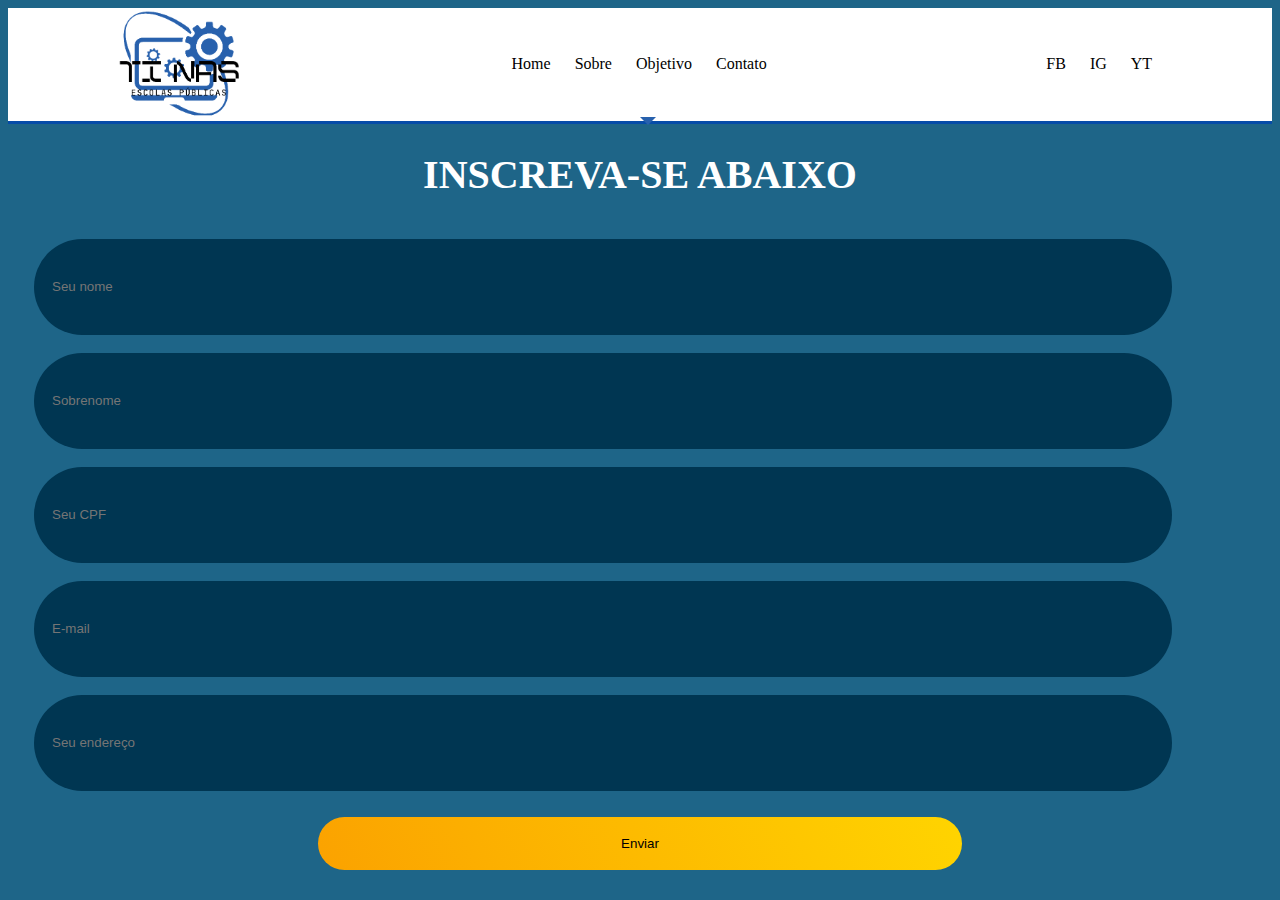
<file: formulario.html>
<!DOCTYPE html>
<html lang="PT_br">
<head>
    <meta charset="UTF-8">
    <meta name="viewport" content="width=device-width, initial-scale=1.0">
    <title>Meninas TI Projeto Final</title>
    <link rel="stylesheet" type="text/css" href="formulario.css">
</head>
<body> 
    <header>
        <div class="logo"><img src="img/TIlogo.png" /></div>
        <div class="menu"><nav>
            <ul>
                <li id="home"><a href="#home" >Home</a></li>
                <li><a href="#sobre" >Sobre</a></li>
                <li><a href="#" >Objetivo</a></li>
                <li><a href="#" >Contato</a></li>
            </ul>
        </nav></div>
        <div class="social">
            <ul>
                <li><a href="#" >FB</a></li>
                <li><a href="#" >IG</a></li>
                <li><a href="#" >YT</a></li>
            </ul>
        </div>
       
    </header>
    <div class="subtitulo">
       <section class="contato"><h1>Inscreva-se abaixo</h1></section> 
        <div class="formulario">
            <form class="col d-flex flex-column flex-wrap gap-3 p-2">
                <div class="inputs">
                    <input type="text" name="Nome" placeholder="Seu nome" />
                    <input type="text" name="Sobrenome" placeholder="Sobrenome">
                    <input type="text"  name="CPF" placeholder="Seu CPF"/>
                    <input type="email" name="email" placeholder="E-mail"/>
                    <input type="text" name="Endereço" placeholder="Seu endereço"/>
                </div>
                <div class="btn">
                    <button class="btn" type="submit">Enviar</button>
                </div>
            </form>
        </div>
    </div>
</file>
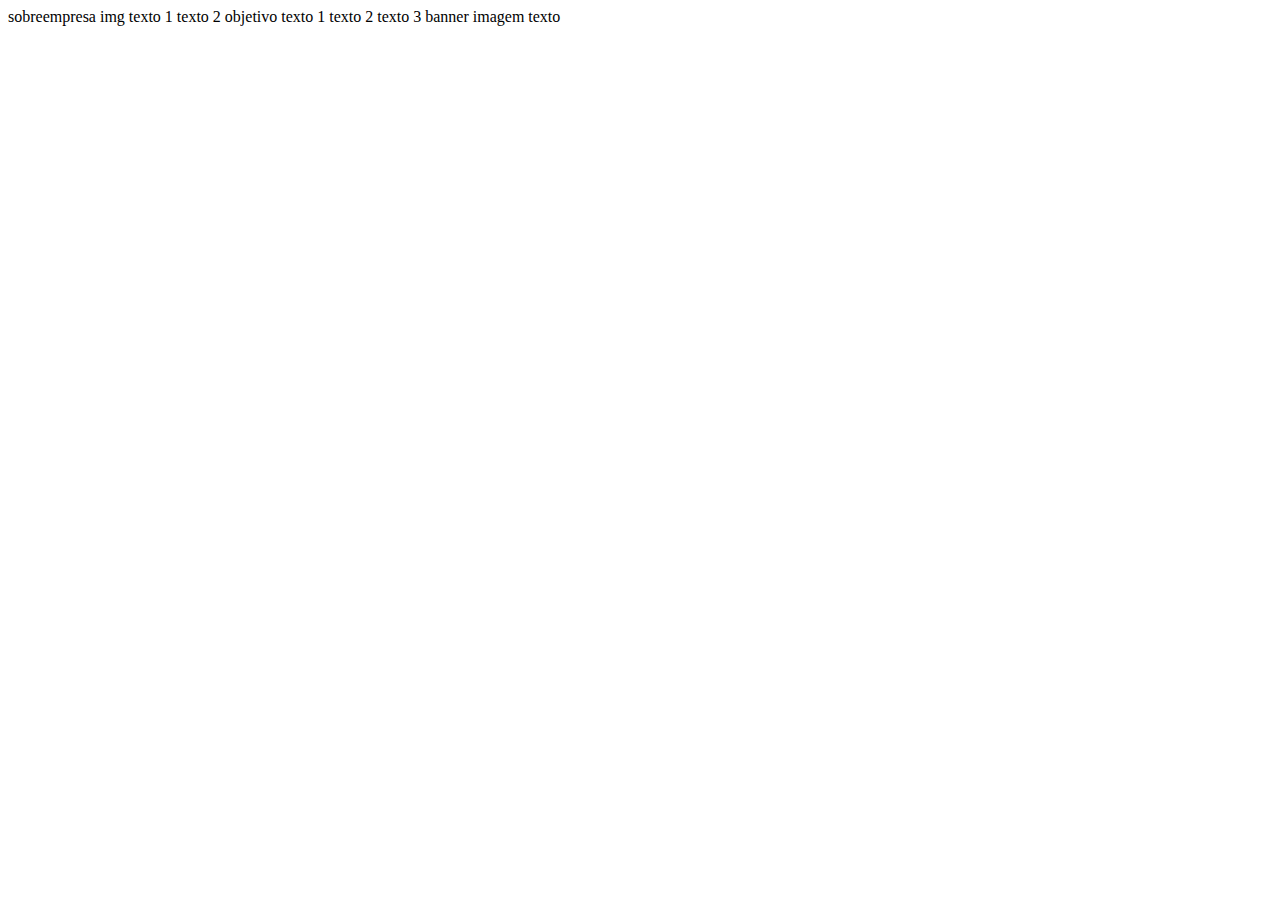
<file: objetos.html>
<!DOCTYPE html>
<html lang="en">
<head>
    <meta charset="UTF-8">
    <meta name="viewport" content="width=device-width, initial-scale=1.0">
    <title>Document</title>
</head>
<body>
sobreempresa
img
texto 1
texto 2

objetivo
texto 1
texto 2
texto 3

banner
imagem
texto
</body>
</html>
</file>
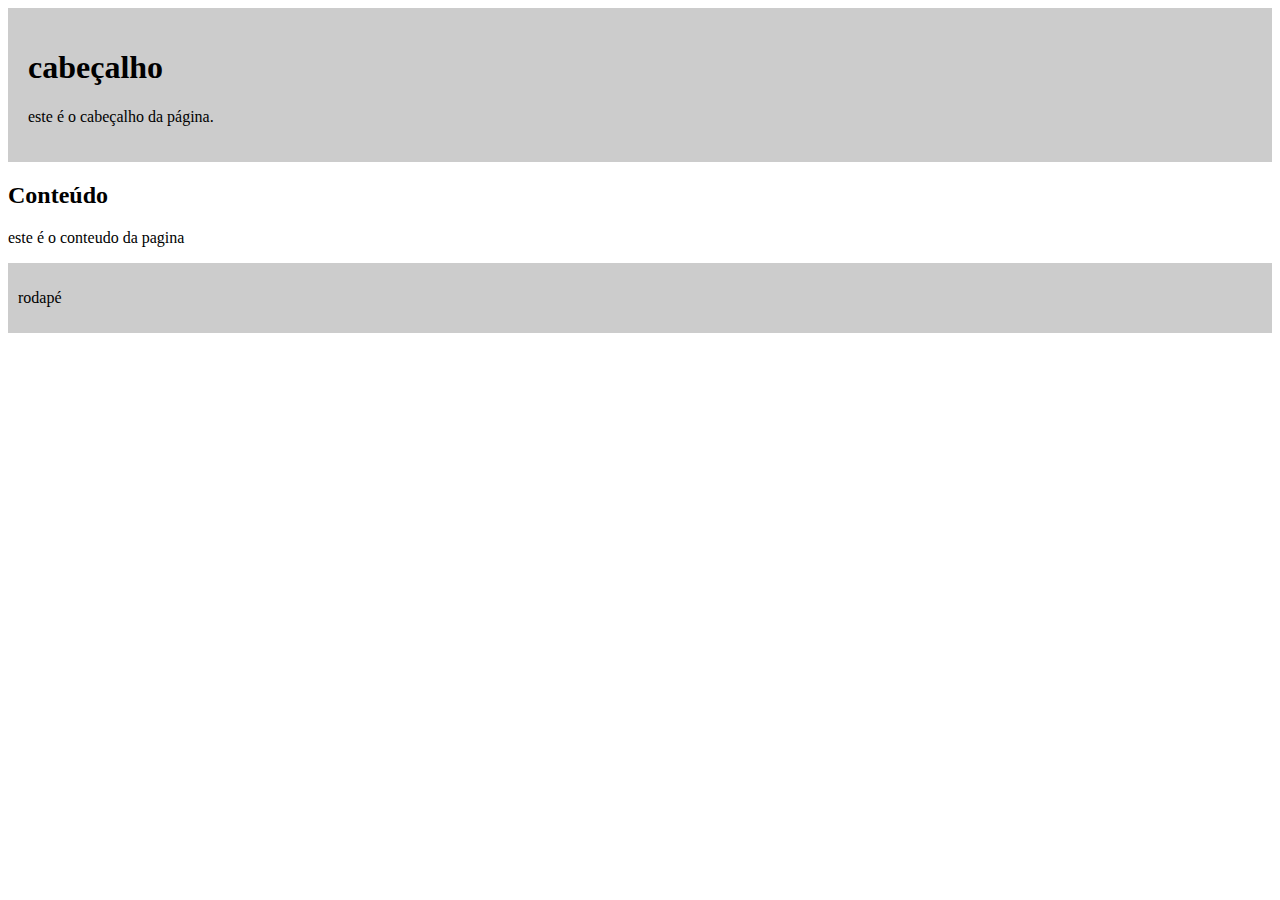
<file: atividades/pagina.html>
<!DOCTYPE html>
<html lang="en">
<head>
    <meta charset="UTF-8">
    <meta name="viewport" content="width=device-width, initial-scale=1.0">
    <title>Document</title>
    <link href="https://cdn.jsdelivr.net/npm/bootstrap@5.3.2/dist/css/bootstrap.min.css" rel="stylesheet" integrity="sha384-T3c6CoIi6uLrA9TneNEoa7RxnatzjcDSCmG1MXxSR1GAsXEV/Dwwykc2MPK8M2HN" crossorigin="anonymous"> 
<script src="https://cdn.jsdelivr.net/npm/bootstrap@5.3.2/dist/js/bootstrap.bundle.min.js" integrity="sha384-C6RzsynM9kWDrMNeT87bh95OGNyZPhcTNXj1NW7RuBCsyN/o0jlpcV8Qyq46cDfL" crossorigin="anonymous"></script>
  <script src="index.js" defer></script>
</head>

<body>
    
</body>
</html>
</file>
<file: formulario.css>
.logo img {
    width: 128px;
}

header {
 display: flex;
 width: 100%;
 min-height: 64px;
 justify-content: space-around;
 border-bottom: 3px solid #064ca8;
 background-color: #fff;

}
header:after {
    content: '';
    position: absolute;
    left: 50%;
    top: 13%;
    width: 0;
    height: 0;
    border-left: 8px solid transparent;
    border-right: 8px solid transparent;
    border-top: 8px solid #2861ad;
    clear: both;
    
}

.menu nav ul, .social ul {
    list-style: none;
    display: flex;
    flex-direction: row;
}

.menu nav ul li, .social ul li {
    margin: 0px 12px;
}

.menu, .social {
    display: flex;
    align-items: center;
    
}

.menu a, .social a {
    text-decoration: none;
    color: black;
}
section.banner {
    width: 100%;
    height: 90vh;
    display: flex;
    flex-direction: column;
    align-items: center;
    justify-content: center;
    background: url(banner.jpg);
    background-position: center center;
    background-size: cover;
    background-repeat:no-repeat;
   
}
section.banner .conteudo {
    background-color: #fefefe8a;
    padding: 12px;
}

section.banner .botao {
    margin: 12px;
    background-color: #fefefe;
    padding: 16px;
    border-radius: 12px;
    cursor: pointer;
}
h1 {
    display: flex;
    flex-direction: row;
    justify-content: center;
    margin-bottom: 15px;
    font-size: 40px;
    font-weight: 600;
    text-transform: uppercase;
   
}
.inputs {
    display: flex;
    width: 90%;
    flex-direction: column;
    padding: 26px;
    gap: 18px;
}
.inputs textarea {
    height: 120px;
    border-radius: 30px
}

.inputs input, .inputs textarea {
    border-radius: 50px;
    border: none;
    height: 60px;
    background-color: #003652;
    color: #fefefe;
    padding: 18px;
}
div.btn{text-align: -webkit-center;}
button.btn {
    padding: 15px;
    border: none;
    cursor: pointer;
    display: block;
    float: none;
    height: 53px;
    width: 51%;
    border-radius: 40px;
    background: linear-gradient(245deg,#ffd400,#fba200);
}
body {
    color: #fff;
    background: #1e6588;
}
</file>
